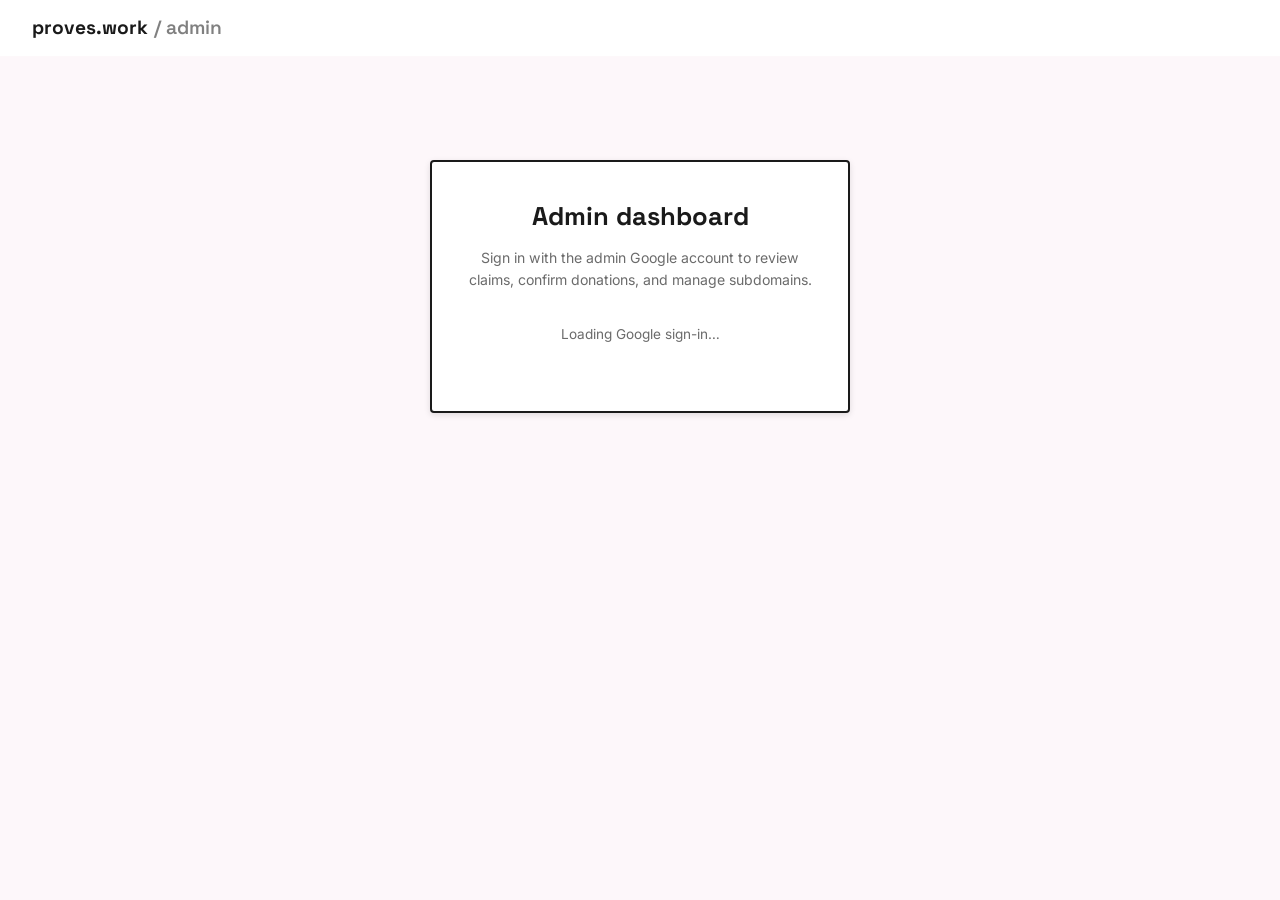
<file: admin.html>
<!DOCTYPE html>
<html lang="en" data-theme="dazed">
<head>
  <meta charset="UTF-8" />
  <meta name="viewport" content="width=device-width, initial-scale=1.0" />
  <title>proves.work — Admin</title>
  <meta name="robots" content="noindex, nofollow" />
  <link rel="icon" type="image/png" href="favicon.png" />
  <link rel="icon" href="/favicon/favicon.ico" sizes="any" />
  <link rel="icon" type="image/png" sizes="32x32" href="/favicon/favicon-32x32.png" />
  <link rel="icon" type="image/png" sizes="16x16" href="/favicon/favicon-16x16.png" />
  <link rel="icon" type="image/png" sizes="192x192" href="/favicon/android-chrome-192x192.png" />
  <link rel="apple-touch-icon" sizes="180x180" href="/favicon/apple-touch-icon.png" />
  <link rel="manifest" href="/favicon/site.webmanifest" />
  <link rel="stylesheet" href="dazed.css" />
  <link rel="stylesheet" href="styles.css" />
  <link rel="stylesheet" href="admin.css" />
</head>
<body>
  <nav class="site-nav">
    <div class="nav-logo"><a href="index.html" style="color:inherit;text-decoration:none;">proves.work</a> <span style="opacity:.55;font-weight:600;">/ admin</span></div>
    <ul class="nav-links">
      <li id="adminAccountSlot"></li>
    </ul>
  </nav>

  <main class="admin-main">
    <div id="adminGate" class="admin-gate">
      <h1 class="admin-heading">Admin dashboard</h1>
      <p class="modal-sub">Sign in with the admin Google account to review claims, confirm donations, and manage subdomains.</p>
      <div id="adminSignInSlot"></div>
      <p class="username-status" id="adminGateStatus"></p>
    </div>

    <div id="adminPanel" class="admin-panel hidden">
      <div class="admin-heading-row">
        <h1 class="admin-heading">Admin dashboard</h1>
        <p class="admin-subheading">Review claims, confirm donations, and keep an eye on the project.</p>
      </div>
      <div class="admin-toolbar">
        <input type="search" id="adminSearch" placeholder="Filter by username or email…" autocomplete="off" spellcheck="false" />
        <button class="btn btn-ghost btn-sm" id="adminRefreshBtn" type="button">↻ Refresh</button>
      </div>

      <div class="admin-view-tabs">
        <button class="admin-view-tab active" data-view="overview" type="button">📊 Overview</button>
        <button class="admin-view-tab" data-view="sites" type="button">🗂️ Sites</button>
        <button class="admin-view-tab" data-view="donations" type="button">💛 Donations</button>
        <button class="admin-view-tab" data-view="messages" type="button">📨 Messages</button>
        <button class="admin-view-tab" data-view="audit" type="button">🧾 Audit log</button>
      </div>

      <p class="username-status" id="adminListStatus"></p>

      <div id="adminOverviewView" class="admin-view">
        <div class="admin-stats-grid" id="adminStatsGrid"></div>
        <div class="admin-charts-grid">
          <div class="admin-card">
            <h3 class="admin-card-title">Confirmed donations — last 6 months</h3>
            <div id="adminRevenueChart" class="admin-chart"></div>
          </div>
          <div class="admin-card">
            <h3 class="admin-card-title">Sites by status</h3>
            <div id="adminStatusChart" class="admin-chart"></div>
          </div>
        </div>
        <div class="admin-card">
          <div class="admin-card-title-row">
            <h3 class="admin-card-title">Recent confirmed donations</h3>
            <span class="admin-card-title-sub" id="adminPaymentsCount"></span>
          </div>
          <div id="adminPaymentsLog"></div>
        </div>
      </div>

      <div id="adminSitesView" class="admin-view hidden">
        <div class="admin-tabs">
          <button class="admin-tab" data-filter="pending" type="button">Pending review</button>
          <button class="admin-tab" data-filter="live" type="button">Live</button>
          <button class="admin-tab" data-filter="rejected" type="button">Rejected</button>
          <button class="admin-tab active" data-filter="all" type="button">All</button>
        </div>
        <div id="adminSitesList" class="admin-sites-list"></div>
      </div>

      <div id="adminDonationsView" class="admin-view hidden">
        <div class="admin-tabs">
          <button class="admin-tab active" data-donation-filter="unconfirmed" type="button">Unconfirmed</button>
          <button class="admin-tab" data-donation-filter="confirmed" type="button">Confirmed</button>
          <button class="admin-tab" data-donation-filter="all" type="button">All</button>
        </div>
        <p class="modal-sub" style="margin-top:0;">
          Donations boost a subdomain's tier badge and, once confirmed, can be tagged into the public
          <code>/showcase</code> feed. Confirming just marks the reference number as verified by hand —
          it doesn't touch the site's review status.
        </p>
        <div id="adminDonationsList" class="admin-sites-list"></div>
      </div>

      <div id="adminMessagesView" class="admin-view hidden">
        <p class="modal-sub" style="margin-top:0;">
          Messages from the site's Contact form. These only show up here when email delivery hasn't gone out yet
          (no <code>RESEND_API_KEY</code> configured, or a send failed) — otherwise they're delivered straight to
          your inbox and never stored. Mark one as handled to clear it from this queue.
        </p>
        <div id="adminMessagesList" class="admin-sites-list"></div>
      </div>

      <div id="adminAuditView" class="admin-view hidden">
        <p class="modal-sub" style="margin-top:0;">
          Permanent history of <strong>hard deletes</strong> — the username is freed the moment this happens and
          nothing here can bring the site back, but you can see what it was, who deleted it, and when.
        </p>
        <div id="adminAuditList" class="admin-sites-list"></div>
      </div>
    </div>
  </main>

  <div class="modal-overlay hidden" id="modalOverlay">
    <div class="modal-box" role="dialog" aria-modal="true">
      <button class="modal-close" id="modalCloseBtn" type="button" aria-label="Close">✕</button>
      <div id="modalContent"></div>
    </div>
  </div>

  <script src="https://accounts.google.com/gsi/client" async defer></script>
  <script type="module" src="admin.js"></script>
</body>
</html>
</file>
<file: dazed.css>
/*
 * Dazed — by Dehlya Studio (2024)
 * Fashion-mag gradient dream
 *
 * Generated from Dehlya Studio / AuraFlow Theme Studio.
 * Drop this file into your site and apply via <html data-theme="dazed">,
 * or copy the :root variables to use directly.
 */

:root[data-theme="dazed"],
.theme-dazed {
  --color-background: #FDF7FA;
  --color-surface: #FFFFFF;
  --color-surface-alt: #FCE4EC;
  --color-border: #1A1A1A;
  --color-text: #1A1A1A;
  --color-text-muted: #6B6B6B;
  --color-text-inverse: #FFFFFF;
  --color-primary: #FF3366;
  --color-primary-contrast: #FFFFFF;
  --color-secondary: #7C4DFF;
  --color-accent: #00E5B0;
  --color-success: #00C896;
  --color-warning: #FFB400;
  --color-danger: #FF3366;
  --radius: 0rem;
  --radius-lg: 0.25rem;
  --shadow: 6px 6px 0 0 #1A1A1A;
  --shadow-lg: 12px 12px 0 0 #1A1A1A;
  --font-sans: "Inter", ui-sans-serif, system-ui, sans-serif;
  --font-display: "Space Grotesk", "Inter", sans-serif;
  --font-mono: "Roboto Mono", ui-monospace, SFMono-Regular, Menlo, monospace;
  --gradient: linear-gradient(135deg, #FF3366 0%, #7C4DFF 50%, #00E5B0 100%);
  --pattern: radial-gradient(circle at 20% 30%, rgba(255,51,102,0.15), transparent 50%), radial-gradient(circle at 80% 70%, rgba(124,77,255,0.15), transparent 50%);
}

:root[data-theme="dazed"] body,
.theme-dazed body {
  background: var(--color-background);
  color: var(--color-text);
  font-family: var(--font-sans);
}

/* Utility classes — optional, use if you like */
.theme-dazed .af-surface { background: var(--color-surface); color: var(--color-text); border-radius: var(--radius-lg); box-shadow: var(--shadow); padding: 1.5rem; border: 1px solid var(--color-border); }
.theme-dazed .af-button  { background: var(--color-primary); color: var(--color-primary-contrast); border-radius: var(--radius); padding: 0.75rem 1.5rem; font-weight: 600; border: 0; cursor: pointer; box-shadow: var(--shadow); font-family: var(--font-sans); }
.theme-dazed .af-display { font-family: var(--font-display); color: var(--color-text); }
.theme-dazed .af-muted   { color: var(--color-text-muted); }
</file>
<file: styles.css>
/* ============================================================
   Resumé — shared styles
   Imports dazed.css variables; apply data-theme="dazed" on <html>
   ============================================================ */

@import url('https://fonts.googleapis.com/css2?family=Space+Grotesk:wght@400;500;600;700&family=Inter:wght@400;500;600&family=Roboto+Mono:wght@400;500&display=swap');

/* ── Reset ───────────────────────────────────────────────── */
*, *::before, *::after { box-sizing: border-box; margin: 0; padding: 0; }
html { scroll-behavior: smooth; }

body {
  font-family: var(--font-sans);
  background: var(--color-background);
  color: var(--color-text);
  line-height: 1.6;
  min-height: 100vh;
}

/* ── Typography ──────────────────────────────────────────── */
.display { font-family: var(--font-display); }

h1, h2, h3, h4 { font-family: var(--font-display); font-weight: 700; line-height: 1.15; }

/* ── Nav ─────────────────────────────────────────────────── */
.site-nav {
  position: sticky;
  top: 0;
  z-index: 100;
  background: var(--color-surface);
  box-shadow: 0 1px 0 rgba(255, 255, 255, 0.06);
  display: flex;
  align-items: center;
  justify-content: space-between;
  padding: 0 2rem;
  height: 56px;
}

.nav-logo {
  font-family: var(--font-display);
  font-weight: 700;
  font-size: 1.2rem;
  text-decoration: none;
  color: var(--color-text);
  display: flex;
  align-items: center;
  gap: 0.4rem;
}

.nav-logo-text {
  background: var(--gradient);
  background-size: 300% 300%;
  -webkit-background-clip: text;
  background-clip: text;
  color: transparent;
  animation: logo-gradient-shift 6s ease-in-out infinite;
}

@keyframes logo-gradient-shift {
  0%   { background-position: 0% 50%; }
  50%  { background-position: 100% 50%; }
  100% { background-position: 0% 50%; }
}

@media (prefers-reduced-motion: reduce) {
  .nav-logo-text { animation: none; }
}

.nav-logo .logo-dot {
  display: inline-block;
  width: 25px; height: 25px;
  object-fit: cover;
  border-radius: 50%;
}

.nav-links {
  display: flex;
  align-items: center;
  gap: 1.5rem;
  list-style: none;
}

.nav-links .btn-primary.btn-sm:hover {
  transform: translate(-2px, -2px);
}

.nav-links .btn-primary.btn-sm:active {
  transform: translate(0px, 0px) !important;
}

.nav-links a:not(.btn) {
  font-size: 0.875rem;
  font-weight: 500;
  color: var(--color-text-muted);
  text-decoration: none;
  transition: color 0.15s;
}

.nav-links a:not(.btn):hover { color: var(--color-text); }

/* ── Buttons ─────────────────────────────────────────────── */
.btn {
  display: inline-flex;
  align-items: center;
  gap: 0.4rem;
  font-family: var(--font-sans);
  font-weight: 600;
  font-size: 0.875rem;
  padding: 0.6rem 1.25rem;
  border: 2px solid var(--color-border);
  border-radius: var(--radius);
  cursor: pointer;
  text-decoration: none;
  transition: transform 0.1s, box-shadow 0.1s;
  white-space: nowrap;
}


.btn:active {
  transform: translate(3px, 3px) !important;
  box-shadow: none !important;
}

.btn-primary {
  background: var(--color-primary);
  color: var(--color-primary-contrast);
  box-shadow: var(--shadow);
}
.btn-primary:hover { box-shadow: var(--shadow-lg); transform: translate(-2px,-2px); }

.btn-ghost {
  background: transparent;
  color: var(--color-text);
  box-shadow: var(--shadow);
}
.btn-ghost:hover { background: var(--color-surface-alt); box-shadow: var(--shadow-lg); transform: translate(-2px,-2px); }

/* Ghost buttons placed on dark panels (e.g. the "See it in action" button
   on the dark features section) can't use --color-surface-alt on hover —
   that var resolves to a light color meant for light backgrounds, which
   combined with the white text these buttons use inline makes the label
   disappear (white text on a near-white hover background). Give them a
   translucent white hover fill instead so the white text stays readable. */
.btn-ghost-on-dark:hover {
  background: rgba(255,255,255,0.14) !important;
  border-color: rgba(255,255,255,0.5) !important;
  box-shadow: none;
}

.btn-danger {
  background: #FDEAEA;
  color: #B3261E;
  border-color: #B3261E;
  box-shadow: var(--shadow);
}
.btn-danger:hover { background: #B3261E; color: #fff; box-shadow: var(--shadow-lg); transform: translate(-2px,-2px); }

.btn-green {
  background: var(--color-accent);
  color: var(--color-text);
  border-color: color-mix(in srgb, var(--color-accent) 70%, black);
  box-shadow: var(--shadow);
}
.btn-green:hover {
  background: color-mix(in srgb, var(--color-accent) 85%, black);
  box-shadow: var(--shadow-lg);
  transform: translate(-2px,-2px);
}

.btn-sm { font-size: 0.75rem; padding: 0.4rem 0.875rem; }

/* ── Loading state: swaps the label for a spinner + "Submitting…"
   so pending requests are obvious at a glance, not just implied by a
   status line underneath. ───────────────────────────────────────── */
.btn-loading {
  pointer-events: none;
  opacity: 0.85;
  cursor: default;
}
.btn-loading::before {
  content: "";
  width: 0.95em;
  height: 0.95em;
  border: 2px solid currentColor;
  border-top-color: transparent;
  border-radius: 50%;
  display: inline-block;
  animation: btn-spin 0.6s linear infinite;
  flex-shrink: 0;
}
@media (prefers-reduced-motion: reduce) {
  .btn-loading::before { animation-duration: 1.4s; }
}
@keyframes btn-spin {
  to { transform: rotate(360deg); }
}

.btn-gradient {
  background: var(--gradient);
  color: #fff;
  border-color: transparent;
  box-shadow: var(--shadow);
}
.btn-gradient:hover { box-shadow: var(--shadow-lg); transform: translate(-2px,-2px); }

/* ── Pill / badge ────────────────────────────────────────── */
.pill {
  display: inline-block;
  font-size: 0.7rem;
  font-weight: 700;
  letter-spacing: 0.06em;
  text-transform: uppercase;
  padding: 0.2rem 0.6rem;
  border: 1.5px solid var(--color-border);
  border-radius: 999px;
  color: var(--color-text-muted);
  background: var(--color-surface);
}

.pill-primary { background: var(--color-primary); color: #fff; border-color: transparent; }
.pill-accent  { background: var(--color-accent);  color: var(--color-text); border-color: transparent; }

/* ── Section wrapper ─────────────────────────────────────── */
.section { padding: 5rem 2rem; }
.container { max-width: 1160px; margin: 0 auto; }

/* ── Footer ──────────────────────────────────────────────── */
.site-footer {
  border-top: 2px solid var(--color-border);
  padding: 2rem;
  text-align: center;
  font-size: 0.8rem;
  color: var(--color-text-muted);
  background: var(--color-surface);
}

.site-footer a { color: var(--color-primary); text-decoration: none; }

/* ── Gradient tape accent (signature element) ────────────── */
.tape {
  display: inline-block;
  width: 4px;
  border-radius: 2px;
  background: var(--gradient);
  flex-shrink: 0;
}

/* ── Utility ─────────────────────────────────────────────── */
.sr-only {
  position: absolute; width: 1px; height: 1px;
  padding: 0; margin: -1px; overflow: hidden;
  clip: rect(0,0,0,0); white-space: nowrap; border: 0;
}

@media (max-width: 640px) {
  .section { padding: 3rem 1rem; }
  .site-nav { padding: 0 1rem; }
  .nav-links { gap: 1rem; }
}
</file>
<file: admin.css>
/* This page reuses the site's global button/card styles, which default
   to a harsh, hard-edged "neobrutalist" offset shadow (--shadow /
   --shadow-lg from dazed.css). That look doesn't fit a data-dense
   admin dashboard, so it's softened to a normal, subtle drop shadow
   here only — nothing else on the public site/editor is affected. */
:root[data-theme="dazed"] {
  --shadow: 0 2px 6px rgba(0,0,0,0.12);
  --shadow-lg: 0 6px 16px rgba(0,0,0,0.16);
}

/* This page used to pull in a shared portfolio.css for these three —
   that file doesn't exist anywhere in the project, so admin.html was
   silently missing its "hidden" utility, status-text colors, and the
   secondary button variant. Defined here instead, self-contained. */
.hidden { display: none !important; }

.username-status { text-align: left; font-size: 0.85rem; margin: 0; color: var(--color-text-muted); }
.username-status:not(:empty) { margin: 0.4rem 0 0.8rem; }
.username-status.warn { color: #a15c00; }
.username-status.error { color: var(--color-danger); }
.username-status.ok { color: var(--color-success); }

.btn-secondary {
  background: var(--color-secondary);
  color: #fff;
  border-color: var(--color-secondary);
}
.btn-secondary:hover { background: #6a3ce8; box-shadow: var(--shadow-lg); }

.btn:hover,
.btn:active {
  transform: none !important;
}

.admin-main {
  max-width: 1180px;
  margin: 0 auto;
  padding: 2.5rem 1.5rem 4rem;
}

.admin-heading {
  font-family: var(--font-display);
  font-size: 1.6rem;
  font-weight: 800;
  margin: 0 0 0.25rem;
}

.admin-subheading {
  font-size: 0.88rem;
  color: var(--color-text-muted);
  margin: 0;
}

.admin-gate {
  max-width: 420px;
  margin: 4rem auto 0;
  text-align: center;
  display: flex;
  flex-direction: column;
  align-items: center;
  gap: 0.75rem;
  background: var(--color-surface);
  border: 2px solid var(--color-border);
  border-radius: var(--radius-lg);
  box-shadow: var(--shadow);
  padding: 2.5rem 2rem;
}

.admin-panel.hidden,
.admin-gate.hidden {
  display: none;
}

.admin-heading-row { margin-bottom: 1.25rem; }

.admin-toolbar {
  display: flex;
  align-items: center;
  justify-content: flex-end;
  gap: 0.5rem;
  flex-wrap: wrap;
  margin-bottom: 1.75rem;
}

.admin-toolbar input[type="search"] {
  border: 2px solid var(--color-border);
  border-radius: var(--radius-lg);
  background: var(--color-surface);
  padding: 0.5rem 0.85rem;
  font-family: var(--font-sans);
  font-size: 0.85rem;
  min-width: 240px;
}
.admin-toolbar input[type="search"]:focus {
  outline: none;
  border-color: var(--color-secondary);
}

.admin-tabs {
  display: flex;
  gap: 0.4rem;
  flex-wrap: wrap;
  margin-bottom: 1rem;
  border-bottom: 2px solid var(--color-border);
  padding-bottom: 0.75rem;
}

.admin-tab {
  border: 1.5px solid var(--color-border);
  background: var(--color-surface);
  color: var(--color-text-muted);
  font-size: 0.78rem;
  font-weight: 700;
  padding: 0.4rem 0.8rem;
  cursor: pointer;
}

.admin-tab:hover {
  background: var(--color-surface-alt);
}

.admin-tab.active {
  background: var(--rp-accent, var(--color-secondary));
  border-color: var(--rp-accent, var(--color-secondary));
  color: #fff;
}

/* Plain two-column grid, normal document/page scrollbar — no carousel,
   no snap, no dot pagination. Each card (or the empty-state message)
   just flows in the grid like any other admin dashboard. */
.admin-sites-list {
  display: grid;
  grid-template-columns: repeat(2, 1fr);
  gap: 1rem;
  align-items: start;
}

.admin-sites-list > .username-status {
  grid-column: 1 / -1;
}

@media (max-width: 760px) {
  .admin-sites-list { grid-template-columns: 1fr; }
}

/* Two-step delete confirmation (see admin.js) instead of a native
   confirm() dialog, which some embedded/preview contexts block. */
.admin-site-actions .btn.btn-confirm-danger,
.admin-card-actions .btn.btn-confirm-danger {
  background: var(--color-danger, #C0392B);
  border-color: var(--color-danger, #C0392B);
  color: #fff;
}

.admin-site-row {
  display: flex;
  align-items: center;
  gap: 0.75rem;
  flex-wrap: wrap;
  border: 2px solid var(--color-border);
  background: var(--color-surface);
  padding: 0.75rem 0.9rem;
}

.admin-site-main {
  flex: 1 1 260px;
  min-width: 0;
}

.admin-site-username {
  font-weight: 800;
  font-size: 0.95rem;
}

.admin-owner-chip {
  font-size: 0.72rem;
  font-weight: 700;
  color: var(--color-success);
  background: color-mix(in srgb, var(--color-success) 12%, transparent);
  border: 1px solid var(--color-success);
  border-radius: 3px;
  padding: 0.1rem 0.4rem;
  margin-left: 0.35rem;
  vertical-align: middle;
}

.admin-sample-chip {
  color: var(--color-secondary);
  background: color-mix(in srgb, var(--color-secondary) 12%, transparent);
  border-color: var(--color-secondary);
}

/* Inline "display tier" picker on each donation row — lets an admin
   change which tier a donor shows as (and, if already showcased, syncs
   the public card) without opening the full Edit modal. */
.admin-tier-select {
  font-family: inherit;
  font-weight: 800;
  font-size: 0.85rem;
  color: var(--color-text);
  background: var(--color-surface-alt);
  border: 2px solid var(--color-border);
  border-radius: var(--radius-sm, 6px);
  padding: 0.15rem 0.4rem;
  margin-right: 0.3rem;
  cursor: pointer;
}
.admin-tier-select:focus {
  outline: none;
  border-color: var(--color-primary, #7C4DFF);
}

.admin-kind-badge {
  font-size: 0.72rem;
  font-weight: 700;
  color: var(--color-primary);
  background: color-mix(in srgb, var(--color-primary) 12%, transparent);
  border: 1px solid var(--color-primary);
  border-radius: 3px;
  padding: 0.1rem 0.4rem;
  margin-left: 0.35rem;
  vertical-align: middle;
}

.admin-site-meta {
  font-size: 0.78rem;
  color: var(--color-text-muted);
  margin-top: 0.15rem;
  word-break: break-all;
}

.admin-site-paid {
  color: var(--color-success);
  font-weight: 700;
}

.admin-reject-reason {
  color: var(--color-danger);
  font-style: italic;
}

.admin-site-proof {
  color: #B8860B;
  word-break: normal;
  overflow-wrap: break-word;
}

.admin-paid-soon { color: #B8860B; }
.admin-paid-expired { color: var(--color-danger, #C0392B); }

.admin-modal-field {
  margin: 0.9rem 0 1.1rem;
}
.admin-modal-field input,
.admin-modal-field select {
  width: 100%;
  padding: 0.6rem 0.8rem;
  border: 2px solid var(--color-border);
  border-radius: var(--radius);
  font-family: var(--font-sans);
  font-size: 0.9rem;
}

.admin-status-pill {
  font-size: 0.68rem;
  font-weight: 800;
  text-transform: uppercase;
  letter-spacing: 0.03em;
  padding: 0.2rem 0.55rem;
  border: 1.5px solid var(--color-border);
  flex-shrink: 0;
}

.admin-status-pill.pending { color: #a15c00; border-color: #a15c00; }
.admin-status-pill.live { color: var(--color-success); border-color: var(--color-success); }
.admin-status-pill.rejected,
.admin-status-pill.deleted { color: var(--color-danger); border-color: var(--color-danger); }

.admin-site-actions {
  display: flex;
  gap: 0.4rem;
  flex-shrink: 0;
  flex-wrap: wrap;
}

/* Donor donation stack — groups a donor's multiple donations under one
   collapsible header instead of scattering them as separate rows. */
.admin-donor-stack {
  border: 2px solid var(--color-border);
  background: var(--color-surface);
}
.admin-donor-stack.expanded {
  border-color: var(--color-primary, #7C4DFF);
}

.admin-donor-stack-header {
  display: flex;
  align-items: center;
  gap: 0.6rem;
  flex-wrap: wrap;
  width: 100%;
  border: none;
  background: none;
  font: inherit;
  text-align: left;
  padding: 0.75rem 0.9rem;
  cursor: pointer;
}
.admin-donor-stack-header:hover { background: var(--color-surface-alt); }

.admin-donor-stack-caret {
  flex-shrink: 0;
  font-size: 0.8rem;
  color: var(--color-text-muted);
  width: 0.9rem;
}

.admin-donor-stack-count {
  font-size: 0.78rem;
  color: var(--color-text-muted);
  flex-shrink: 0;
}

.admin-donor-stack-chips {
  display: flex;
  gap: 0.3rem;
  flex-wrap: wrap;
}

.admin-tier-chip {
  font-size: 0.72rem;
  font-weight: 700;
  color: var(--color-text-muted);
  background: var(--color-surface-alt);
  border: 1px solid var(--color-border);
  border-radius: 3px;
  padding: 0.1rem 0.4rem;
}
.admin-tier-chip.showcased {
  color: var(--color-success);
  background: color-mix(in srgb, var(--color-success) 12%, transparent);
  border-color: var(--color-success);
}

.admin-donor-stack-body {
  display: flex;
  flex-direction: column;
  gap: 0.5rem;
  padding: 0 0.6rem 0.6rem;
}
.admin-donor-stack-body .admin-site-row {
  border-style: dashed;
}

.admin-empty {
  color: var(--color-text-muted);
  font-size: 0.88rem;
  padding: 2rem 0;
  text-align: center;
}

/* View is a plain, low-emphasis action — no lifted-shadow hover like
   the other buttons on this page (Approve/Reject/Restore/Unpublish). */
.admin-view-btn,
.admin-view-btn:hover,
.admin-view-btn:active {
  box-shadow: none;
  transform: none;
}

/* ── Overview / Sites top-level switch ─────────────────────── */
.admin-view-tabs {
  display: flex;
  gap: 0.3rem;
  margin-bottom: 1.5rem;
  background: var(--color-surface-alt);
  border: 2px solid var(--color-border);
  border-radius: var(--radius-lg);
  padding: 0.3rem;
  width: fit-content;
  max-width: 100%;
  overflow-x: auto;
}

.admin-view-tab {
  border: none;
  background: transparent;
  color: var(--color-text);
  font-size: 0.85rem;
  font-weight: 700;
  padding: 0.5rem 1rem;
  cursor: pointer;
  border-radius: var(--radius-lg);
  white-space: nowrap;
}

.admin-view-tab:hover { background: rgba(0, 0, 0, 0.05); }

.admin-view-tab.active {
  background: var(--color-secondary);
  color: #fff;
  box-shadow: var(--shadow);
}

.admin-view.hidden { display: none; }

.admin-view {
  background: var(--color-surface);
  border: 2px solid var(--color-border);
  border-radius: var(--radius-lg);
  box-shadow: var(--shadow);
  padding: 1.5rem;
}

/* Overview already builds its own card grid (stat cards, chart cards,
   payments card) — wrapping that in another outer card would just be
   a box around boxes, so it stays on the plain page background. */
#adminOverviewView {
  background: none;
  border: none;
  box-shadow: none;
  padding: 0;
}

/* ── Stat cards ───────────────────────────────────────────────── */
.admin-stats-grid {
  display: grid;
  grid-template-columns: repeat(auto-fit, minmax(150px, 1fr));
  gap: 0.75rem;
  margin-bottom: 1.25rem;
}

.admin-stat-card {
  border: 2px solid var(--color-border);
  background: var(--color-surface);
  border-radius: var(--radius-lg);
  padding: 0.9rem 1rem;
  box-shadow: var(--shadow);
}

.admin-stat-value {
  font-family: var(--font-display);
  font-size: 1.6rem;
  font-weight: 800;
  line-height: 1.1;
}

.admin-stat-value.ok { color: var(--color-success); }
.admin-stat-value.warn { color: #a15c00; }

.admin-stat-label {
  font-size: 0.75rem;
  color: var(--color-text-muted);
  margin-top: 0.3rem;
}

/* ── Cards (charts / payments log) ───────────────────────────── */
.admin-charts-grid {
  display: grid;
  grid-template-columns: repeat(auto-fit, minmax(280px, 1fr));
  gap: 1rem;
  margin-bottom: 1rem;
}

.admin-card {
  border: 2px solid var(--color-border);
  background: var(--color-surface);
  border-radius: var(--radius-lg);
  padding: 1rem 1.1rem 1.1rem;
  box-shadow: var(--shadow);
  margin-bottom: 1rem;
}

.admin-charts-grid .admin-card { margin-bottom: 0; }

.admin-card-title {
  font-family: var(--font-display);
  font-size: 0.95rem;
  font-weight: 800;
  margin: 0 0 0.75rem;
}

.admin-card-title-row {
  display: flex;
  align-items: baseline;
  justify-content: space-between;
  gap: 0.5rem;
}

.admin-card-title-sub {
  font-size: 0.75rem;
  color: var(--color-text-muted);
}

/* ── Mini bar chart ───────────────────────────────────────────── */
.admin-chart {
  display: flex;
  flex-direction: column;
  gap: 0.55rem;
}

.admin-bar-row {
  display: grid;
  grid-template-columns: 3.2rem 1fr auto;
  align-items: center;
  gap: 0.6rem;
}

.admin-bar-label {
  font-size: 0.75rem;
  color: var(--color-text-muted);
  font-weight: 600;
  text-align: right;
}

.admin-bar-track {
  background: var(--color-surface-alt);
  border-radius: 3px;
  height: 0.6rem;
  overflow: hidden;
}

.admin-bar-fill {
  height: 100%;
  border-radius: 3px;
  transition: width 0.3s ease;
}

.admin-bar-value {
  font-size: 0.78rem;
  font-weight: 700;
  min-width: 3.5rem;
  text-align: right;
}

/* ── Payments log ─────────────────────────────────────────────── */
.admin-payment-row {
  display: flex;
  align-items: center;
  justify-content: space-between;
  gap: 0.75rem;
  padding: 0.55rem 0;
  border-bottom: 1px solid var(--color-surface-alt);
}

.admin-payment-row:last-child { border-bottom: none; }

.admin-payment-main { display: flex; flex-direction: column; min-width: 0; }

.admin-payment-username {
  font-weight: 700;
  font-size: 0.85rem;
}

.admin-payment-meta {
  font-size: 0.72rem;
  color: var(--color-text-muted);
  margin-top: 0.1rem;
}

.admin-payment-amount {
  font-weight: 800;
  color: var(--color-success);
  flex-shrink: 0;
}

.admin-empty-sm {
  padding: 0.75rem 0;
  text-align: left;
}

/* ── Small windows / mobile ──────────────────────────────────── */
@media (max-width: 640px) {
  .admin-main { padding: 1.25rem 1rem 1rem; }

  .admin-toolbar { align-items: center; }
  .admin-heading { font-size: 1.3rem; }

  .admin-view-tabs { gap: 0.3rem; }
  .admin-view-tab { flex: 1 1 auto; text-align: center; padding: 0.5rem 0.6rem; font-size: 0.8rem; }

  .admin-tabs { gap: 0.3rem; }
  .admin-tab { flex: 1 1 auto; text-align: center; padding: 0.4rem 0.5rem; font-size: 0.72rem; }

  .admin-card,
  .admin-site-row { padding: 0.9rem 0.85rem; }

  .admin-card-actions,
  .admin-site-actions { gap: 0.35rem; }

  .admin-card-actions .btn,
  .admin-site-actions .btn {
    flex: 1 1 calc(50% - 0.35rem);
    text-align: center;
  }
}

/* ── Modal ─────────────────────────────────────────────────────
   Undefined anywhere else in this project (the portfolio.css this
   page used to share was never part of the export), so every modal
   — mark-paid, confirm-delete, alerts — was rendering as unstyled,
   un-hidden content sitting in normal document flow. Self-contained
   here instead. ─────────────────────────────────────────────── */
.modal-overlay {
  position: fixed;
  inset: 0;
  background: rgba(20, 12, 24, 0.55);
  display: flex;
  align-items: center;
  justify-content: center;
  padding: 1.25rem;
  z-index: 200;
}

.modal-box {
  position: relative;
  width: 100%;
  max-width: 440px;
  max-height: calc(100vh - 2.5rem);
  overflow-y: auto;
  background: var(--color-surface);
  border: 2px solid var(--color-border);
  border-radius: var(--radius-lg);
  box-shadow: var(--shadow-lg);
  padding: 1.75rem 1.5rem 1.5rem;
  box-sizing: border-box;
}

.modal-close {
  position: absolute;
  top: 0.75rem;
  right: 0.75rem;
  width: 1.9rem;
  height: 1.9rem;
  display: flex;
  align-items: center;
  justify-content: center;
  border: none;
  background: transparent;
  color: var(--color-text-muted);
  font-size: 1rem;
  line-height: 1;
  cursor: pointer;
  border-radius: 50%;
}
.modal-close:hover { background: var(--color-surface-alt); color: var(--color-text); }

.modal-title {
  font-family: var(--font-display);
  font-size: 1.15rem;
  font-weight: 800;
  margin: 0 0 0.5rem;
  padding-right: 1.5rem;
}

.modal-sub {
  font-size: 0.88rem;
  line-height: 1.5;
  color: var(--color-text-muted);
  margin: 0 0 1rem;
}

.modal-actions {
  display: flex;
  justify-content: flex-end;
  gap: 0.5rem;
  margin-top: 1rem;
}

@media (max-width: 480px) {
  .modal-actions { flex-direction: column-reverse; }
  .modal-actions .btn { width: 100%; text-align: center; }
}

/* ── Donation edit form ───────────────────────────────────────── */
.modal-box:has(.admin-form-grid) { max-width: 720px; max-height: calc(100vh - 1.5rem); }

.admin-form-grid {
  display: grid;
  grid-template-columns: 1fr 1fr;
  gap: 0.75rem;
}
.admin-form-field {
  display: flex;
  flex-direction: column;
  gap: 0.3rem;
  font-size: 0.82rem;
  color: var(--color-text-muted);
  font-weight: 600;
}
.admin-form-field-wide { grid-column: 1 / -1; }
.admin-form-field input,
.admin-form-field select,
.admin-form-field textarea {
  font-family: inherit;
  font-size: 0.9rem;
  color: var(--color-text);
  background: var(--color-surface-alt);
  border: 2px solid var(--color-border);
  border-radius: var(--radius-sm, 8px);
  padding: 0.5rem 0.6rem;
  box-sizing: border-box;
  resize: vertical;
}
.admin-form-field input:focus,
.admin-form-field select:focus,
.admin-form-field textarea:focus {
  outline: none;
  border-color: var(--color-primary, #7C4DFF);
}
.admin-form-field .field-hint {
  font-weight: 400;
  font-size: 0.75rem;
  color: var(--color-text-muted);
  opacity: 0.8;
}

@media (max-width: 480px) {
  .admin-form-grid { grid-template-columns: 1fr; }
}
</file>
